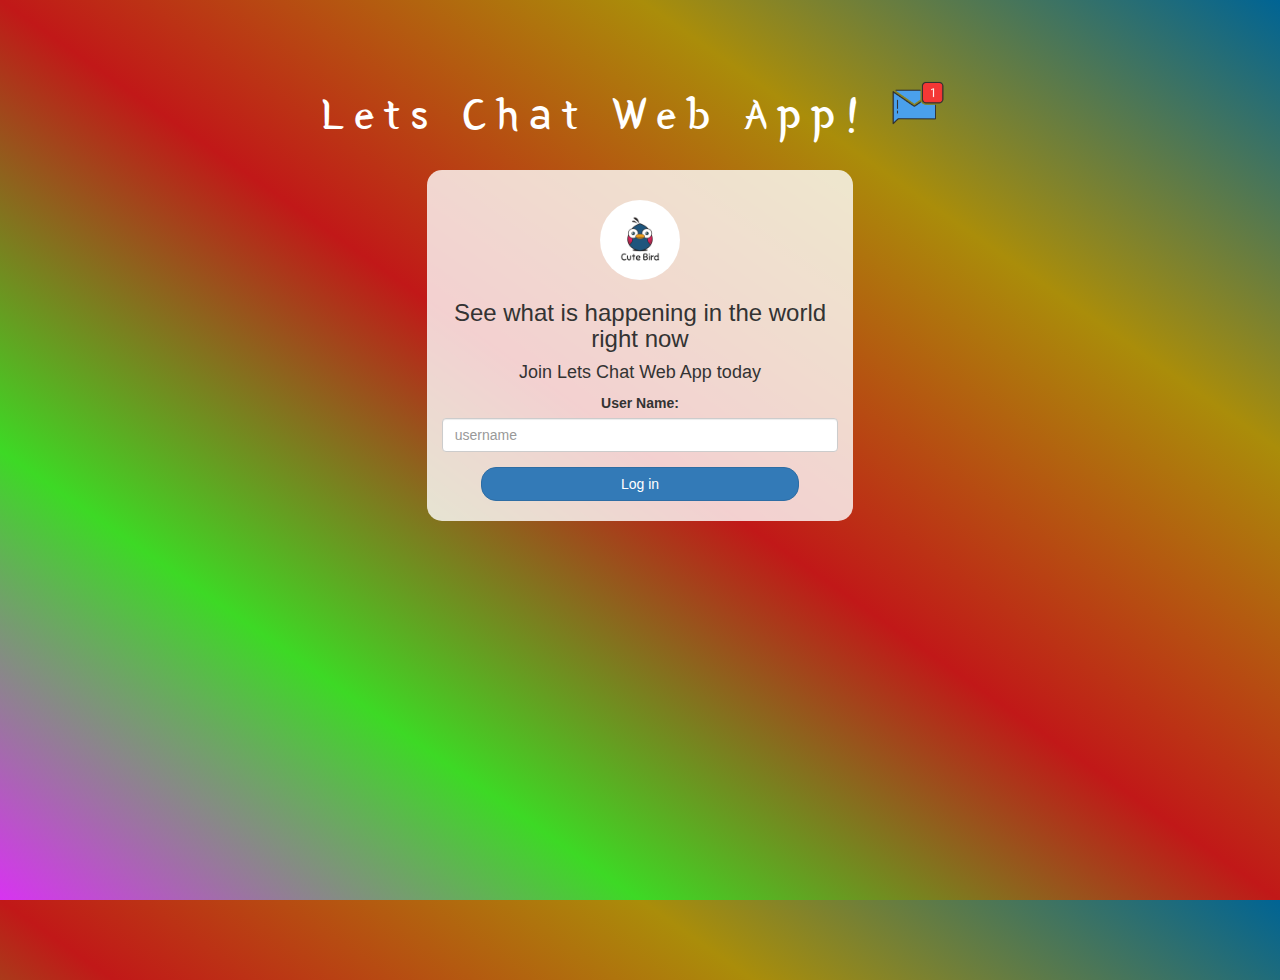
<file: index.html>
<!DOCTYPE html>
<html>
<head>
	<title>Lets Chat Web App!</title>
<link href="https://fonts.googleapis.com/css?family=Yeon+Sung&display=swap" rel="stylesheet"><meta name="viewport" content="width=device-width, initial-scale=1">

<link rel="stylesheet" href="https://maxcdn.bootstrapcdn.com/bootstrap/3.4.0/css/bootstrap.min.css">
<script src="https://ajax.googleapis.com/ajax/libs/jquery/3.4.1/jquery.min.js"></script>
<script src="https://maxcdn.bootstrapcdn.com/bootstrap/3.4.0/js/bootstrap.min.js"></script>

<link rel="stylesheet" type="text/css" href="style.css">
<script src="kwitter.js"></script>
</head>
<body>
<center>
	<h1 class="header">	
		Lets Chat Web App!	<sup>
	<img src="m2.png">
	</sup>
</h1>
	<div class="col-lg-4 col-md-6 col-sm-6 col-xs-11 login_div">
	<img src="logo.png" class="logo">
		<h3 >See what is happening in the world right now</h3>
		<h4 >Join Lets Chat Web App today</h4>
		<div class="form-group">
		  <label >User Name:</label>
		  <input type="text" id="user_name" class="form-control" placeholder="username">

		</div>
		<button id="login_button" class="btn btn-primary" onclick="addUser()">Log in</button>
		<br><br>
	</div>
</center>
</body>
</html>
</file>
<file: style.css>
html, body
{
  height: 100%;
  margin: 0;
}

body
{
background-image: linear-gradient(to right top, #d833f1, #3dd925, #c11818, #aa8d0a, #006494);
}

.header
{
	color: white;font-family: 'Yeon Sung';font-size: 45px;letter-spacing: 10px;margin-top: 80px;
}
.header img
{
	width: 80px;margin-left: -15px;
}

.login_div
{
	background: rgba(255,255,255,0.8);float: none;border-radius: 15px;
}

.logo
{
	width: 80px;margin-top: 30px;border-radius: 40px;
}

#login_button
{
	width: 80%;border-radius: 15px;
}

.room_name
{
	cursor: pointer;
	font-size: 20px;
}


#logout
{
	font-size: 20px; float: right;
}


#output
{
	padding: 10px; width:80%;background: rgba(255,255,255,0.8);border-radius: 15px;
}

.input_div_room_page
{
	width: 80%;
}

.input_div label
{
	color: white;font-size: 20px;
}


.input_div_message_page
{
	position: fixed;bottom: 0px;width: 100%;background: rgba(255,255,255,0.8);
}
.input_div_message_page label
{
	color: black;
}
.input_div_message_page #msg
{
	width: 80%;
}
.input_div_message_page button
{
	margin-top: 15px;
	width: 50%; 
}
.color_white
{
	color: white
}

.user_tick
{
	width:20px;
}
.message_h4
{
	padding-left:5px;color:grey;
}
</file>
